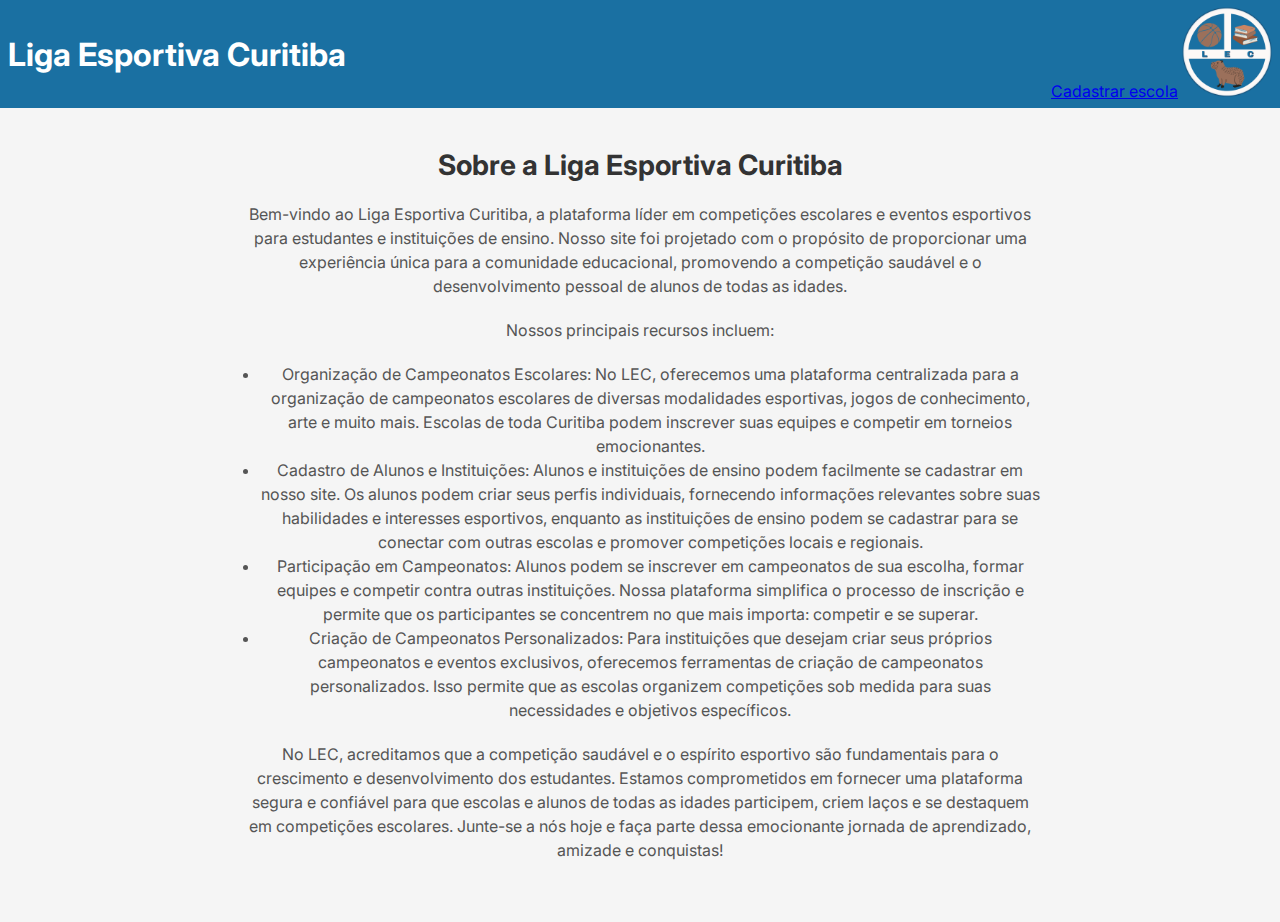
<file: escola/sobre/index.html>
<!DOCTYPE html>
<html lang="en">
  <head>
    <meta charset="UTF-8" />
    <meta name="viewport" content="width=device-width, initial-scale=1.0" />
    <title>Document</title>
    <link
      href="https://fonts.googleapis.com/css2?family=Inter:wght@300;500&display=swap"
      rel="stylesheet"
    />
    <link rel="stylesheet" href="styles.css" />
  </head>
  <body>
    <header>
      <div>
        <h1>Liga Esportiva Curitiba</h1>
      </div>
      <div>
        <a href="/LEC-front/escola/create/">Cadastrar escola</a>
        <img id="logoHeader" alt="Logo LEC" src="../../assets/logotipo.png" />
      </div>
    </header>
    <main>
      <section id="sobre" class="section">
        <div class="container">
          <div class="section-header">
            <h2>Sobre a Liga Esportiva Curitiba</h2>
          </div>
          <div class="section-content">
            <p>
              Bem-vindo ao Liga Esportiva Curitiba, a plataforma líder em
              competições escolares e eventos esportivos para estudantes e
              instituições de ensino. Nosso site foi projetado com o propósito
              de proporcionar uma experiência única para a comunidade
              educacional, promovendo a competição saudável e o desenvolvimento
              pessoal de alunos de todas as idades.
            </p>
            <p>Nossos principais recursos incluem:</p>
            <ul>
              <li>
                Organização de Campeonatos Escolares: No LEC, oferecemos uma
                plataforma centralizada para a organização de campeonatos
                escolares de diversas modalidades esportivas, jogos de
                conhecimento, arte e muito mais. Escolas de toda Curitiba podem
                inscrever suas equipes e competir em torneios emocionantes.
              </li>
              <li>
                Cadastro de Alunos e Instituições: Alunos e instituições de
                ensino podem facilmente se cadastrar em nosso site. Os alunos
                podem criar seus perfis individuais, fornecendo informações
                relevantes sobre suas habilidades e interesses esportivos,
                enquanto as instituições de ensino podem se cadastrar para se
                conectar com outras escolas e promover competições locais e
                regionais.
              </li>
              <li>
                Participação em Campeonatos: Alunos podem se inscrever em
                campeonatos de sua escolha, formar equipes e competir contra
                outras instituições. Nossa plataforma simplifica o processo de
                inscrição e permite que os participantes se concentrem no que
                mais importa: competir e se superar.
              </li>
              <li>
                Criação de Campeonatos Personalizados: Para instituições que
                desejam criar seus próprios campeonatos e eventos exclusivos,
                oferecemos ferramentas de criação de campeonatos personalizados.
                Isso permite que as escolas organizem competições sob medida
                para suas necessidades e objetivos específicos.
              </li>
            </ul>
            <p>
              No LEC, acreditamos que a competição saudável e o espírito
              esportivo são fundamentais para o crescimento e desenvolvimento
              dos estudantes. Estamos comprometidos em fornecer uma plataforma
              segura e confiável para que escolas e alunos de todas as idades
              participem, criem laços e se destaquem em competições escolares.
              Junte-se a nós hoje e faça parte dessa emocionante jornada de
              aprendizado, amizade e conquistas!
            </p>
          </div>
        </div>
      </section>
    </main>
  </body>
</html>
</file>
<file: escola/sobre/styles.css>
body, html{
    height: 100%;
  }


* {
    margin: 0;
    padding: 0;
    font-family: 'Inter', sans-serif;
}

header {
    height: 12%;
    background-color: #1A70A2;
    display: flex;
    justify-content: space-between;
    align-items: center;
    padding: 0 8px;
    color: white;
}

#logoHeader {
    height: 10vh;
}


#sobre {
    background-color: #f5f5f5;
    padding: 40px 0;
    text-align: center;
}

#sobre .container {
    max-width: 800px;
    margin: 0 auto;
}

#sobre h2 {
    font-size: 28px;
    color: #333;
    margin-bottom: 20px;
}

#sobre p {
    font-size: 16px;
    line-height: 1.5;
    color: #555;
    margin-bottom: 20px;
}

#sobre ul {
    list-style: disc;
    padding-left: 20px;
    margin-bottom: 20px;
}

#sobre li {
    font-size: 16px;
    line-height: 1.5;
    color: #555;
}


@media (max-width: 768px) {
    #sobre h2 {
        font-size: 24px;
    }

    #sobre p {
        font-size: 14px;
    }

    #sobre ul {
        padding-left: 10px;
    }

    #sobre li {
        font-size: 14px;
    }
}
</file>
